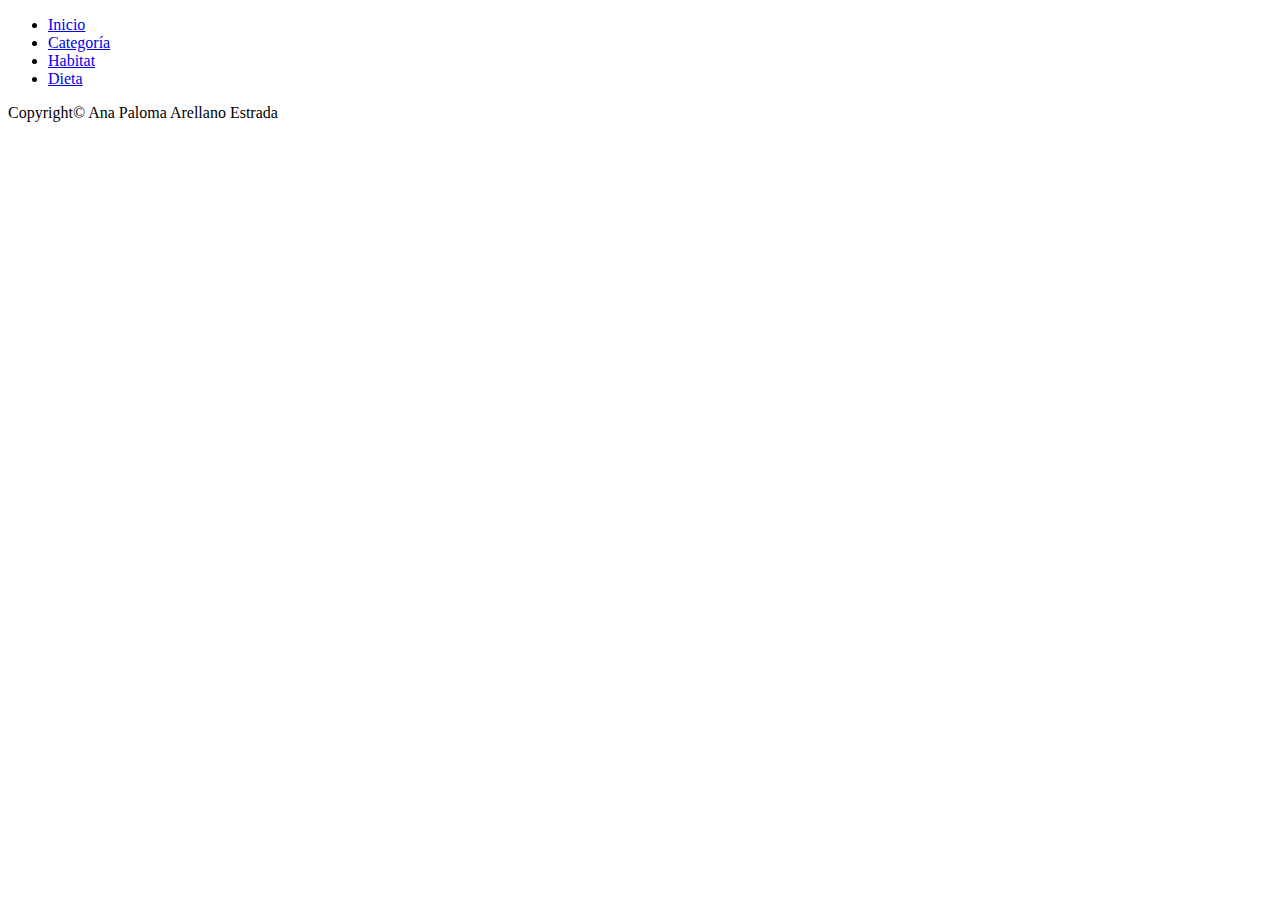
<file: Categoría.html>
<!DOCTYPE html>
<html>
<head>
	<meta charset="utf-8">
	<meta name="viewport" content="width=device-width, initial-scale=1">
	<title>Bears</title>
</head>
<body>
		<nav id="barra">
			<ul>
				<li><a href="Index.html">Inicio</a></li>
				<li><a href="Categoría.html">Categoría</a></li>
				<li><a href="Habitat.html">Habitat</a></li>
				<li><a href="Dieta.html">Dieta</a></li>
			</ul>

		</nav>
	<div id="contenido">
		<header>

		</header>
		<section id="principal">
			
		</section>
		<section id="secundario">
			
		</section>
		<aside>
			
		</aside>
		<footer>
			<p>Copyright© Ana Paloma Arellano Estrada</p>
		</footer>
	</div>


</body>
</html>
</file>
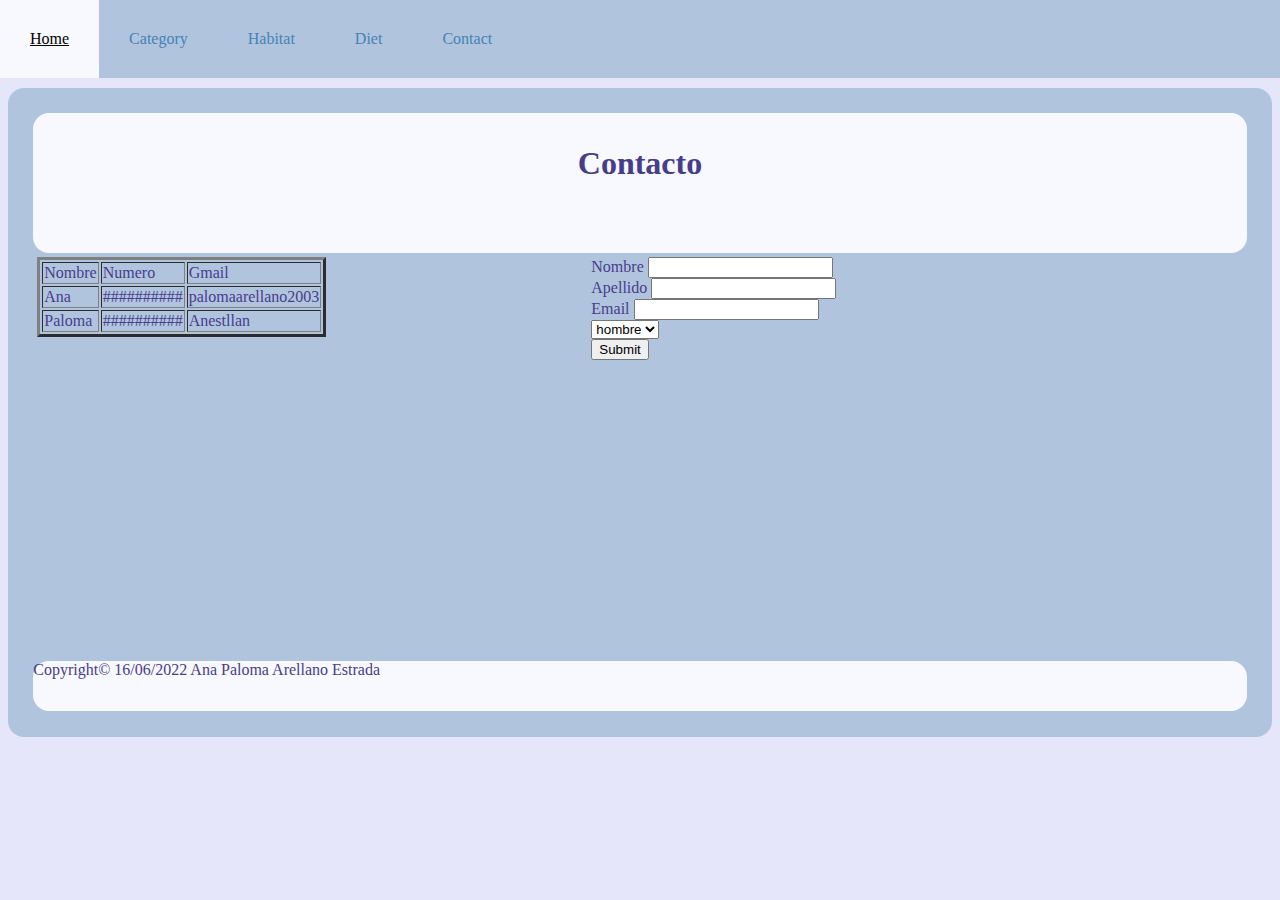
<file: Contacto.html>
<!DOCTYPE html>
<html>
<head>
	<meta charset="utf-8">
	<meta name="viewport" content="width=device-width, initial-scale=1">
	<title>Bears-Contacto</title>
	<link rel="stylesheet" type="text/css" href="estilo2.css">
</head>
<body>
		<nav id="barra">
			<ul>
				<li><a href="Index.html">Home</a></li>
				<li><a href="Category.html">Category</a></li>
				<li><a href="Habitat.html">Habitat</a></li>
				<li><a href="Diet.html">Diet</a></li>
				<li><a href="Contacto.html">Contact</a></li>
			</ul>

		</nav>
	<div id="contenido">
		<header>
			<h1 align="center">Contacto</h1>
		</header>
		<section id="principal">
			<table border="3">
				<tr>
					<td>Nombre</td>
					<td>Numero</td>
					<td>Gmail</td>
				</tr>
				<tr>
					<td>Ana</td>
					<td>##########</td>
					<td>palomaarellano2003</td>
				</tr>
				<tr>
					<td>Paloma</td>
					<td>##########</td>
					<td>Anestllan</td>
				</tr>
			</table>
		</section>
		<section id="secundario">
			
			<form>
				<label>Nombre</label>
				<input type="text" ><br>
				<label>Apellido</label>
				<input type="text" ><br>
				<label>Email</label>
				<input type="text" ><br>

				<select>
					<option value="Hombre">hombre</option>
					<option value="Mujer">mujer</option>
				</select><br>

				<input type="submit" name="Enviar">
			</form>
		
		</section>
		<aside>
			
		</aside>
		<footer>
			<p>Copyright© 16/06/2022 Ana Paloma Arellano Estrada</p>
		</footer>
	</div>


</body>
</html>
</file>
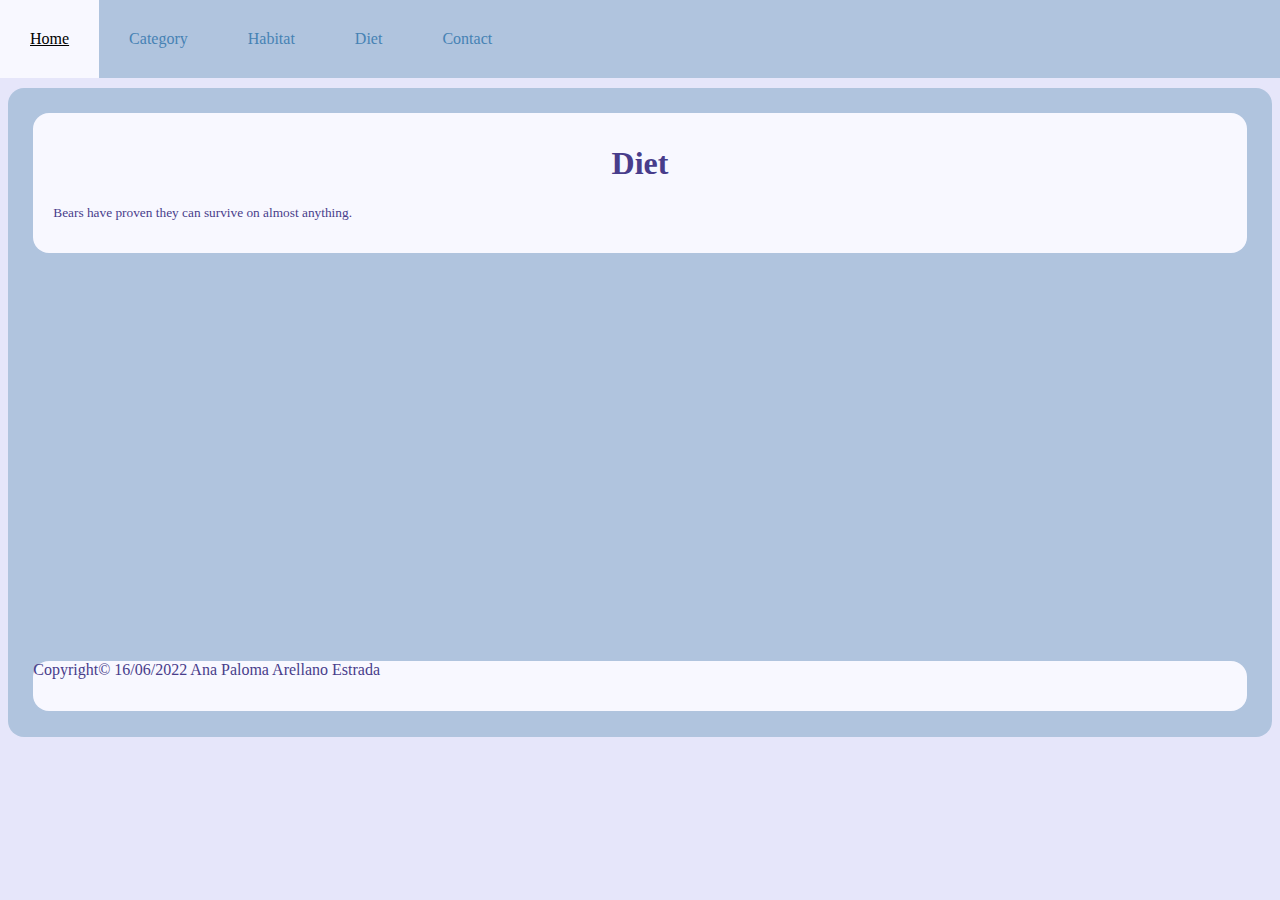
<file: Diet.html>
<!DOCTYPE html>
<html>
<head>
	<meta charset="utf-8">
	<meta name="viewport" content="width=device-width, initial-scale=1">
	<title>Bears-Diet</title>
	<link rel="stylesheet" type="text/css" href="estilo.css">
</head>
<body>
		<nav id="barra">
			<ul>
				<li><a href="Index.html">Home</a></li>
				<li><a href="Category.html">Category</a></li>
				<li><a href="Habitat.html">Habitat</a></li>
				<li><a href="Diet.html">Diet</a></li>
				<li><a href="Contacto.html">Contact</a></li>
			</ul>

		</nav>
	<div id="contenido">
		<header>
			<h1 align="center">Diet</h1>
			<small>Bears have proven they can survive on almost anything.</small>
		</header>
		<section id="principal">
			
		</section>
		<section id="secundario">
			
		</section>
		<aside>
			
		</aside>
		<footer>
			<p>Copyright© 16/06/2022 Ana Paloma Arellano Estrada</p>
		</footer>
	</div>


</body>
</html>
</file>
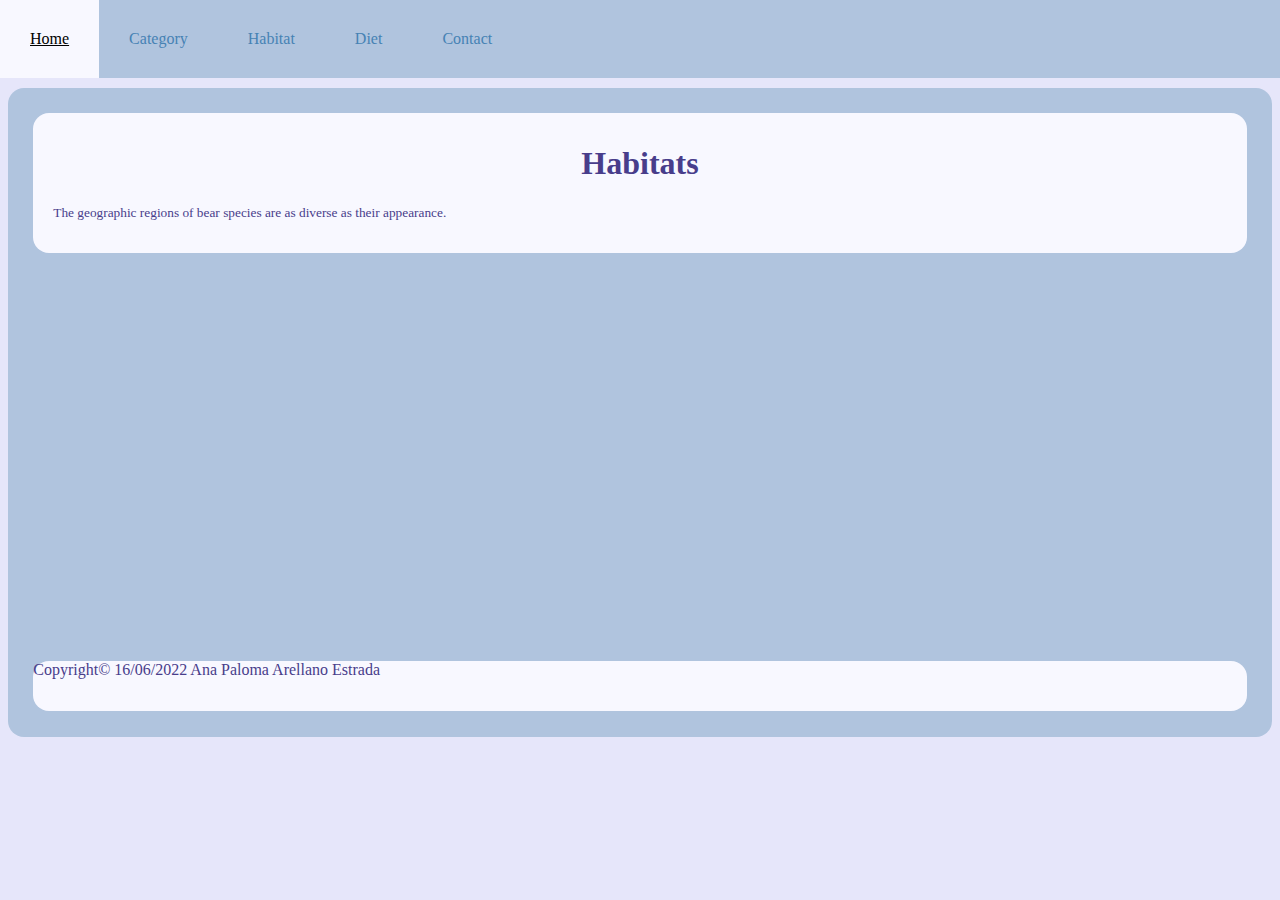
<file: Habitat.html>
<!DOCTYPE html>
<html>
<head>
	<meta charset="utf-8">
	<meta name="viewport" content="width=device-width, initial-scale=1">
	<title>Bears-Habitat</title>
	<link rel="stylesheet" type="text/css" href="estilo.css">
</head>
<body>
		<nav id="barra">
			<ul>
				<li><a href="Index.html">Home</a></li>
				<li><a href="Category.html">Category</a></li>
				<li><a href="Habitat.html">Habitat</a></li>
				<li><a href="Diet.html">Diet</a></li>
				<li><a href="Contacto.html">Contact</a></li>
			</ul>

		</nav>
	<div id="contenido">
		<header>
			<h1 align="center">Habitats</h1>
			<small>The geographic regions of bear species are as diverse as their appearance. </small>
		</header>
		<section id="principal">
			
		</section>
		<section id="secundario">
			
		</section>
		<aside>
			
		</aside>
		<footer>
			<p>Copyright© 16/06/2022 Ana Paloma Arellano Estrada</p>
		</footer>
	</div>


</body>
</html>
</file>
<file: estilo2.css>
/*Aplica para Habitat y Diet*/
header{
	background-color: thistle;
}
body{
	background-color: lavender; /*COLOR DE FONDO*/
	color: #483D8B; /*COLOR DE TEXTO*/
}

#barra a{  /*ESTILO A LAS ETIQUETAS A*/
	text-decoration: none;
	color: steelblue;
}
#barra a:hover{  /*CUANDO EL APUNTADOR ESTE SOBRE REALIZARA: */
	text-decoration: underline;
	color: black;
}

#barra{   /*formato a tod el id : barra*/
	background: lightsteelblue;  /*color de fondo*/
	position: absolute;  /*tomara todo el espacio*/
	left: 0; /*para que suba el margen superior izquierdo*/
	top: 0; /*para que suba el margen superior*/
	display: block;
	width: 100%; 
}
#barra ul{
	list-style-type: none;
	margin: 0;
	padding: 0;
}
#barra li{
	float: left;
}
#barra li a{
	padding: 30px; /*espacio entre los elementos*/
	display: inline-block; 
	text-decoration: none;
}
#barra li a:hover{  /*CUANDO EL APUNTADOR ESTE SOBRE REALIZARA: */
	background-color: ghostwhite;
	color: black;
}

/*identificador de contenido*/

#contenido{
	max-width: 100%;
	position: relative;
	top: 80px;
	margin: 0 auto;
	background-color: lightsteelblue;
	padding: 2%;
	border-radius: 1em;
}

#contenido header{
	clear: both;
	height: 120px; /*alto*/
	padding: 10px 20px;
	background-color: ghostwhite;
	border-radius: 1em;
}

#principal{
	height: 400px;
	width: 45%; /*ancho*/
	float: left; /*ubicar a la izquierda*/
	padding: 4px; /* espaciado*/
}
#secundario{
	width: 45%;
	float: left;
	padding: 4px;
}
#contenido aside{
	width: 20%;
	float: left;
	padding: 4px;
}
#contenido footer{
	clear: both; /*ignora los elementos flotantes*/
	width: 100%;
	background-color: ghostwhite;
	height: 50px;
	border-radius: 1em;
}
</file>
<file: estilo.css>
/*Aplica para Index y Category*/
header{
	background-color: thistle;
}
body{
	background-color: lavender; /*COLOR DE FONDO*/
	color: #483D8B; /*COLOR DE TEXTO*/
}

#barra a{  /*ESTILO A LAS ETIQUETAS A*/
	text-decoration: none;
	color: steelblue;
}
#barra a:hover{  /*CUANDO EL APUNTADOR ESTE SOBRE REALIZARA: */
	text-decoration: underline;
	color: black;
}

#barra{   /*formato a tod el id : barra*/
	background: lightsteelblue;  /*color de fondo*/
	position: absolute;  /*tomara todo el espacio*/
	left: 0; /*para que suba el margen superior izquierdo*/
	top: 0; /*para que suba el margen superior*/
	display: block;
	width: 100%; 
}
#barra ul{
	list-style-type: none;
	margin: 0;
	padding: 0;
}
#barra li{
	float: left;
}
#barra li a{
	padding: 30px; /*espacio entre los elementos*/
	display: inline-block; 
	text-decoration: none;
}
#barra li a:hover{  /*CUANDO EL APUNTADOR ESTE SOBRE REALIZARA: */
	background-color: ghostwhite;
	color: black;
}
/*identificador de contenido*/

#contenido{
	max-width: 100%;
	position: relative;
	top: 80px;
	margin: 0 auto;
	background-color: lightsteelblue;
	padding: 2%;
	border-radius: 1em;
}

#contenido header{
	clear: both;
	height: 120px; /*alto*/
	padding: 10px 20px;
	background-color: ghostwhite;
	border-radius: 1em;
}

#principal{
	height: 400px;
	width: 45%; /*ancho*/
	float: left; /*ubicar a la izquierda*/
	padding: 4px; /* espaciado*/
}
#secundario{
	width: 45%;
	float: left;
	padding: 4px;
}
#contenido aside{
	width: 20%;
	float: left;
	padding: 4px;
}
#contenido footer{
	clear: both; /*ignora los elementos flotantes*/
	width: 100%;
	background-color: ghostwhite;
	height: 50px;
	border-radius: 1em;
}
</file>
